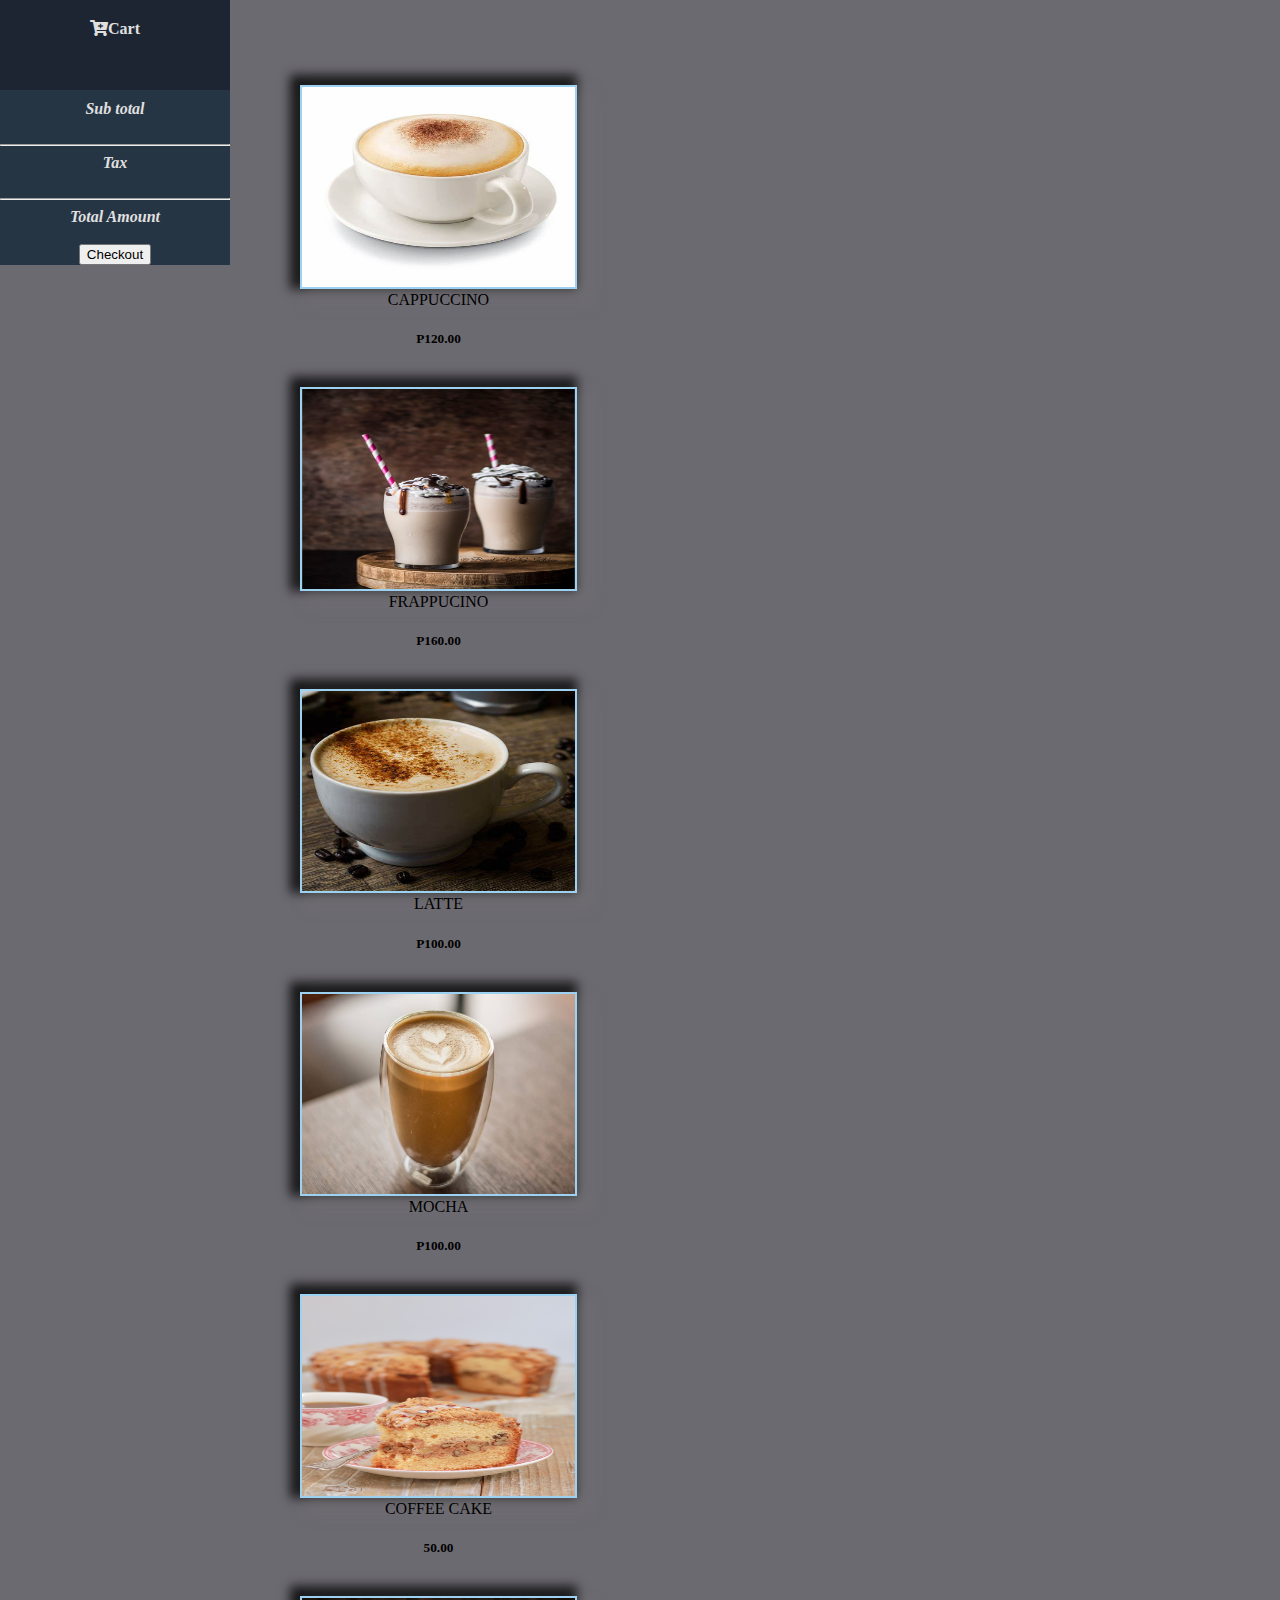
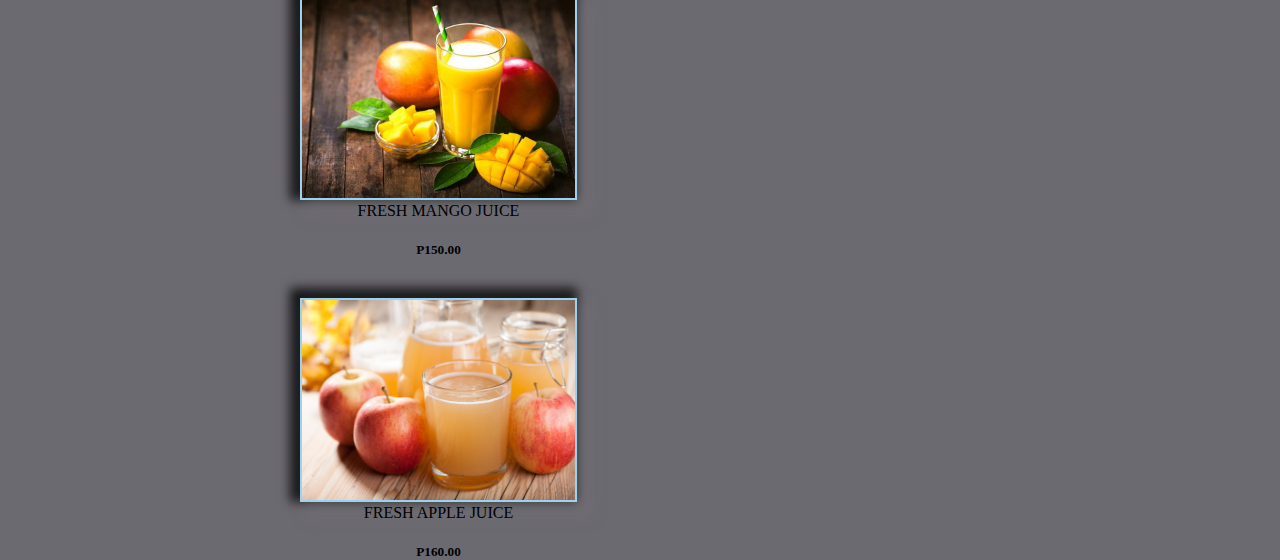
<file: index.html>
<!doctype html>
<html lang="en">
  <head>
    <!-- Required meta tags -->
    <meta charset="utf-8">
    <meta name="viewport" content="width=device-width, initial-scale=1">

    <!-- Bootstrap CSS -->
    <link href="https://cdn.jsdelivr.net/npm/bootstrap@5.1.1/dist/css/bootstrap.min.css" rel="stylesheet" integrity="sha384-F3w7mX95PdgyTmZZMECAngseQB83DfGTowi0iMjiWaeVhAn4FJkqJByhZMI3AhiU" crossorigin="anonymous">
    <link href="https://fonts.googleapis.com/css2?family=Montserrat&display=swap" rel="stylesheet">
    <link rel="stylesheet" href="https://cdnjs.cloudflare.com/ajax/libs/font-awesome/5.15.3/css/all.min.css">
    <link rel="stylesheet" href="./style.css">
    <title>Hello, world!</title>
</head>
<body>
     <div id="cart-title">
        <div class="cart-list"><i class="fas fa-cart-plus">Cart</i></div>
        <div id="cart-items">
         <div id="total-price">
        
        <div class="sub-total" class="row">
            <div class="col-6">Sub total</div>
            <div id="cart-total" class="col-6"></div>
        </div>
        <hr>
        <div class="tax" class="row">
            <div class="col-6">Tax</div>
            <div id="tax-value"></div>
        </div>
        <hr>
        
        <div class="total" class="row">
            <div class="col-6">Total Amount</div>
            <div id="grand-total"></div>
        </div>
        <button class="w-100 btn btn-primary">Checkout</button>
    </div>
</div>
</div>
    <div id="cards" class="container">
    </div>
    
    <script src="https://cdn.jsdelivr.net/npm/bootstrap@5.1.1/dist/js/bootstrap.bundle.min.js" integrity="sha384-/bQdsTh/da6pkI1MST/rWKFNjaCP5gBSY4sEBT38Q/9RBh9AH40zEOg7Hlq2THRZ" crossorigin="anonymous"></script>
    <script src="app.js"></script>
 
  </body>
</html>
</file>
<file: style.css>
body {
    margin: 0px;
    padding: 0px;
    background-color: rgba(16, 13, 24, 0.616);
  }

  .container {
    position: absolute;
    top: 45px;
    margin-left: 260px;
  }

  .card {
    border: 2px solid #9DD1F1;
    height: 200px;
    margin-top: 10px;
    text-align: center;
    width: 273px;
    display: inline-block;
    margin: 40px;
    box-shadow: 10px 10px 15px 5px rgba(119, 119, 119, 0.3),
                -5px -5px 10px 5px rgba(3, 3, 3, 0.8),
                inset 5px 5px 20px 5px rgba(119, 119, 119, 0.3),
                inset -5px -5px 10px 5px rgba(255, 255, 255, 0.8);
  }
  .card:hover {
    background-color: #333131;
    border-color: #263544;
  }

  .card img {
    width: 100%;
    height: 100%;
  }

  #cart-items{
    background-color: #263544;
    color: #e0e0e0;
    width: 230px;
    text-align: center;

}

#cart-total{
    cursor: pointer;
    letter-spacing: 1.5px;
    padding: 5px;
    font-weight: bold;
}
.cart-list{
    background-color: #1d2532;
    height: 70px;
    padding-top: 20px;
    color: #e0e0e0;
    text-align: center;
    width: 230px;
}

.cart-num-, .cart-plus, .cart-minus, .cart-num-content{
  display: inline-block;
 
}
#grand-total, #tax-value, #cart-total{
  font-size: 20px;
  font-weight: bold;
  display: inline-block;
}

#total-price {
  background-color: #263544;
  color: #e0e0e0;
  padding-top: 10px;
  width: 230px;
  text-align: center;
}

#cart-title {
  font-weight: bold;
  font-style: italic;
  color:rgba(255, 255, 255, 0.8);
  transition: width 0.4s;
}
</file>
